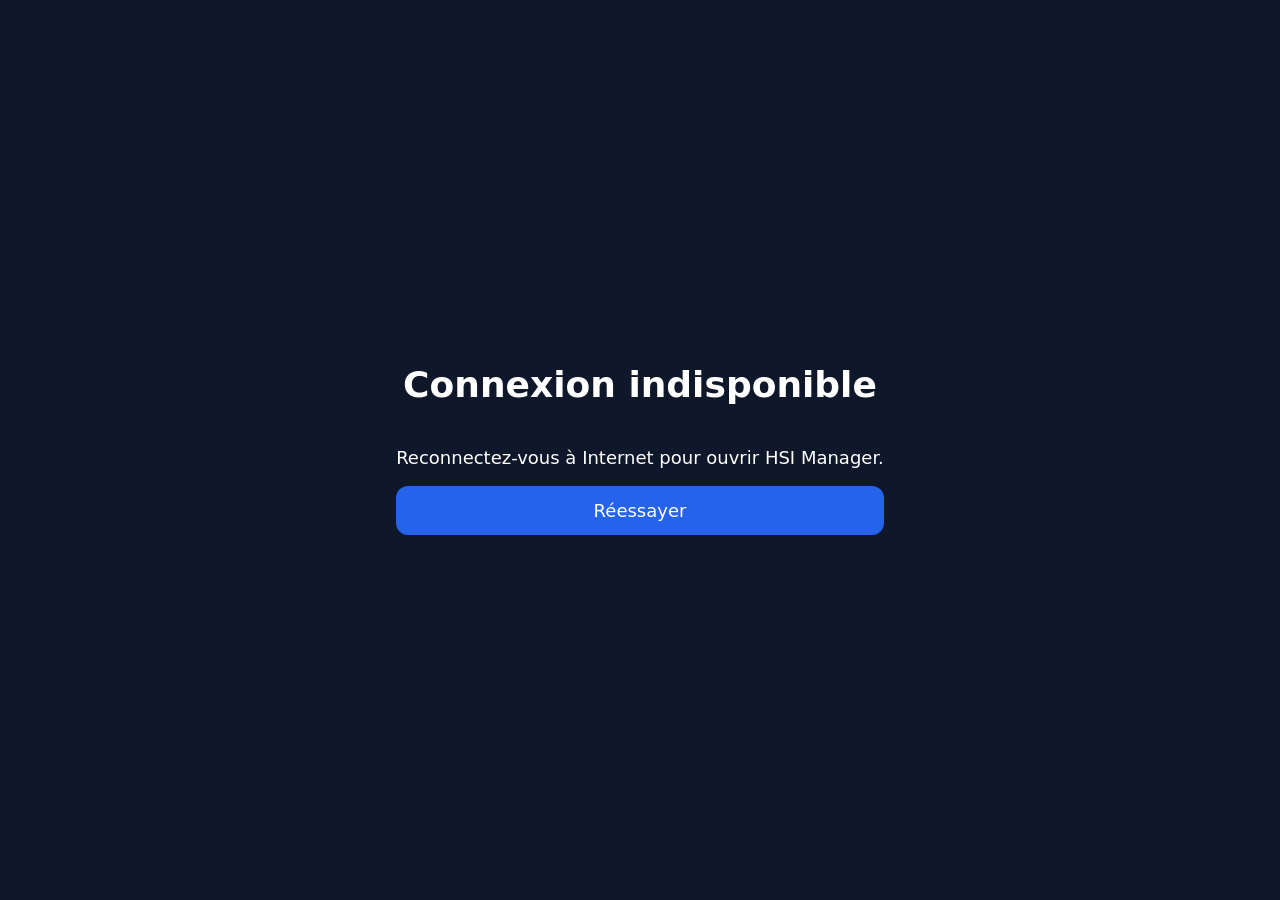
<file: offline.html>
<!doctype html>
<html lang="fr"><meta charset="utf-8">
<meta name="viewport" content="width=device-width, initial-scale=1, viewport-fit=cover">
<title>HSI Manager — hors ligne</title>
<style>body{font:18px system-ui;background:#0f172a;color:white;display:grid;place-content:center;min-height:90vh;padding:24px;text-align:center}button{font:inherit;padding:14px;border:0;border-radius:12px;background:#2563eb;color:white}</style>
<h1>Connexion indisponible</h1><p>Reconnectez-vous à Internet pour ouvrir HSI Manager.</p>
<button onclick="location.reload()">Réessayer</button></html>
</file>
